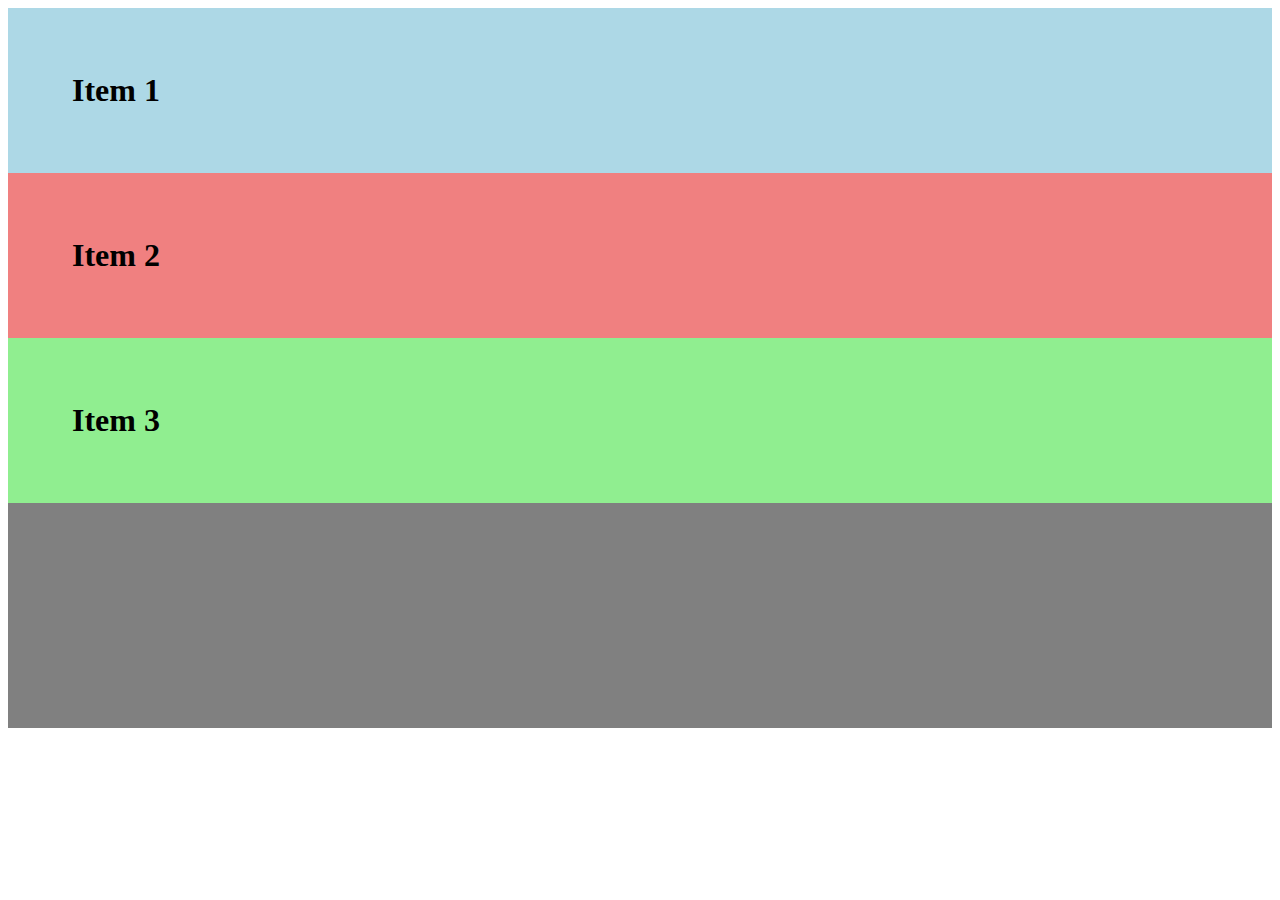
<file: web-tutorial/03_Flexboxen/index.html>
<!DOCTYPE html>
<html lang="de">
  <head>
    <meta charset="UTF-8" />
    <meta http-equiv="X-UA-Compatible" content="IE=edge" />
    <meta name="viewport" content="width=device-width, initial-scale=1.0" />
    <meta name="description" content="" />
    <meta name="keywords" content="" />
    <link rel="stylesheet" href="style.css" />
    <link rel="stylesheet" href="flex.css" />
    <title>Flexbox</title>
  </head>
  <body>

    <div class="flex-container">
     <div class="one"><strong>Item 1</strong></div>
     <div class="two"><strong>Item 2</strong></div>
     <div class="three"><strong>Item 3</strong></div>
    </div>

  </body>
</html>
</file>
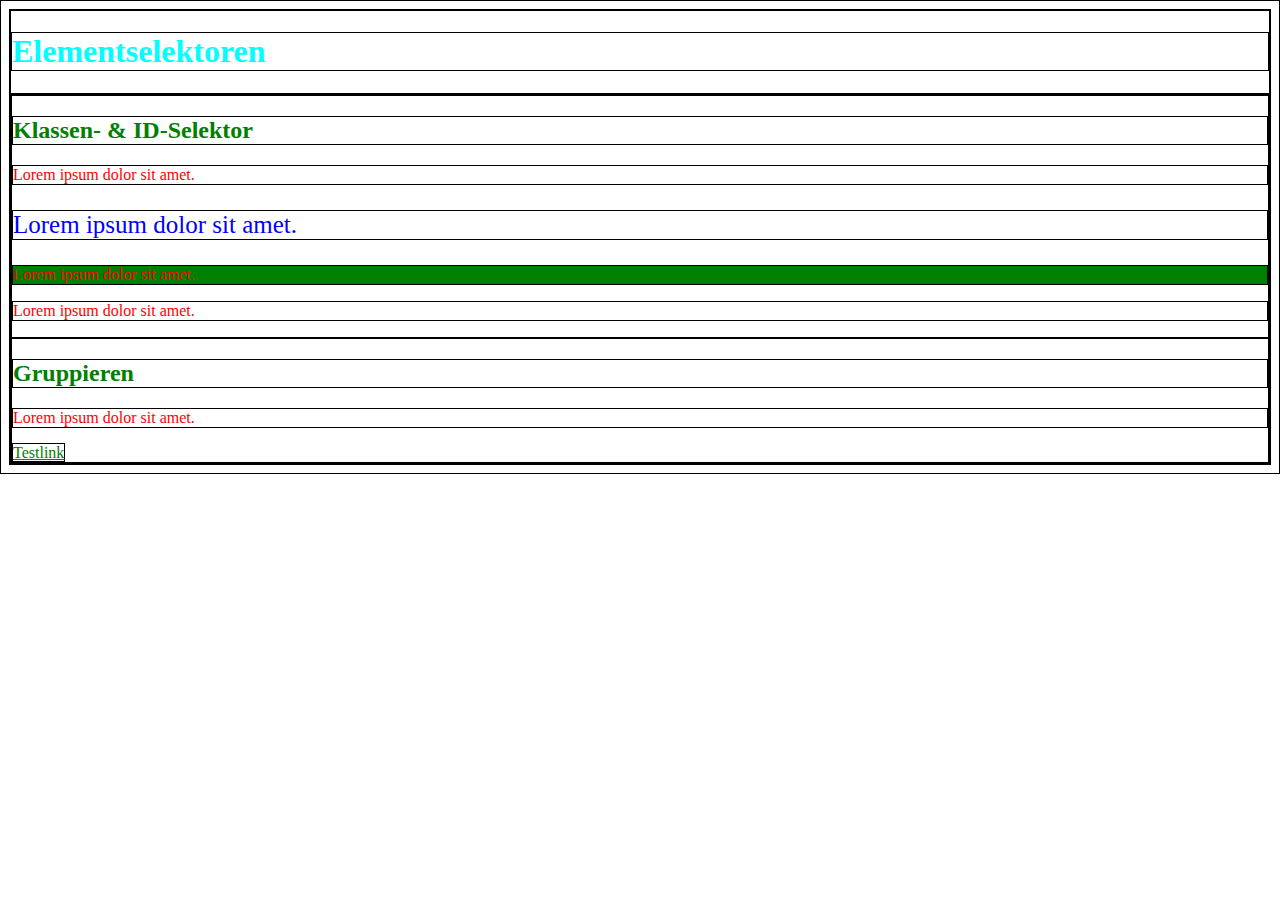
<file: web-tutorial/02_CSS/01_selectors/index.html>
<!DOCTYPE html>
<html lang="de">
<head>
    <meta charset="UTF-8">
    <meta name="viewport" content="width=device-width, initial-scale=1.0">
    <link rel="stylesheet" href="style.css">
    <title>Selectors, Combinators</title>
</head>
<body>
<header>
  <!-- h1 Überschrift erster Ordnung-->
  <h1>Elementselektoren</h1>
</header>
<main>
  <section>
    <!-- h2 Überschrift zweiter Ordnung-->
    <h2>Klassen- & ID-Selektor</h2>
    <p>Lorem ipsum dolor sit amet.</p>
    <p class="big">Lorem ipsum dolor sit amet.</p>
    <p id="abc">Lorem ipsum dolor sit amet.</p>
    <p>Lorem ipsum dolor sit amet.</p>
  </section>
  <section>
    <h2>Gruppieren</h2>
    <p>Lorem ipsum dolor sit amet.</p>
    <a href="#">Testlink</a>
  </section>
</main>

</body>
</html>
</file>
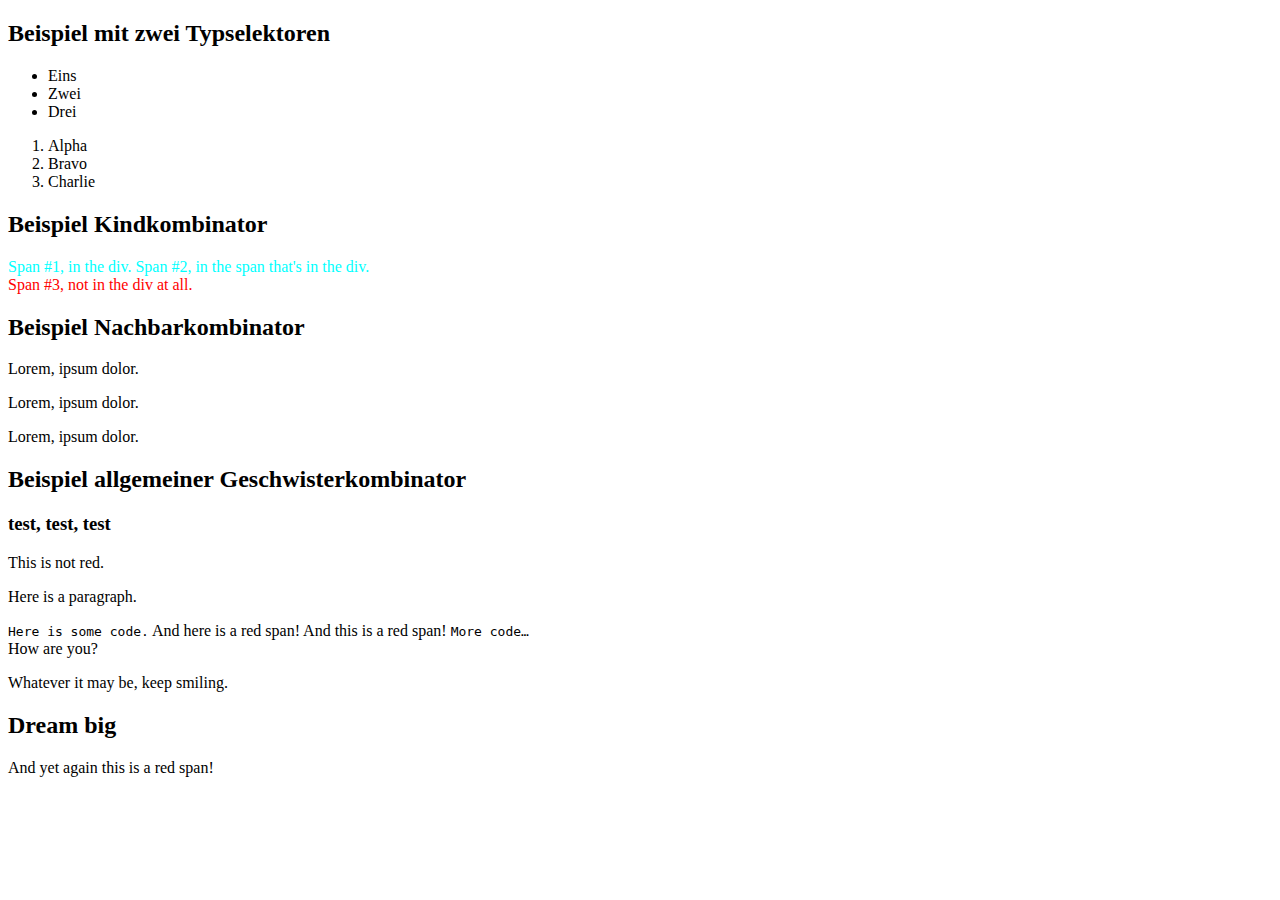
<file: web-tutorial/02_CSS/02_combinator/index.html>
<!DOCTYPE html>
<html lang="de">
<head>
    <meta charset="UTF-8">
    <meta content="width=device-width, initial-scale=1.0" name="viewport">
    <link href="style.css" rel="stylesheet">
    <title>Title</title>
</head>

<body>
<h2>Beispiel mit zwei Typselektoren</h2>

<nav><!--nav ist das Elternelement von ul-->
    <ul>
        <li>Eins</li><!--li ist das Kindelement von ul-->
        <li>Zwei</li>
        <li>Drei</li><!--li ist das Geschwisterelement von li-->
    </ul>
</nav>
<nav>
    <ol>
        <li>Alpha</li>
        <li>Bravo</li>
        <li>Charlie</li>
    </ol>
</nav>

<h2>Beispiel Kindkombinator</h2>

<nav>
    <div>
      <span>
        Span #1, in the div.
        <span>Span #2, in the span that's in the div.</span>
      </span>
    </div>
    <span>Span #3, not in the div at all.</span>
</nav>

<h2>Beispiel Nachbarkombinator</h2>

<p>Lorem, ipsum dolor.</p>
<p>Lorem, ipsum dolor.</p>
<p>Lorem, ipsum dolor.</p>

<h2>Beispiel allgemeiner Geschwisterkombinator</h2>

<h3>test, test, test</h3>
<span>This is not red.</span>
<p>Here is a paragraph.</p>
<code>Here is some code.</code>
<span>And here is a red span!</span>
<span>And this is a red span!</span>
<code>More code…</code>
<div>How are you?</div>
<p>Whatever it may be, keep smiling.</p>

<h2>Dream big</h2>

<span>And yet again this is a red span!</span>


</body>
</html>
</file>
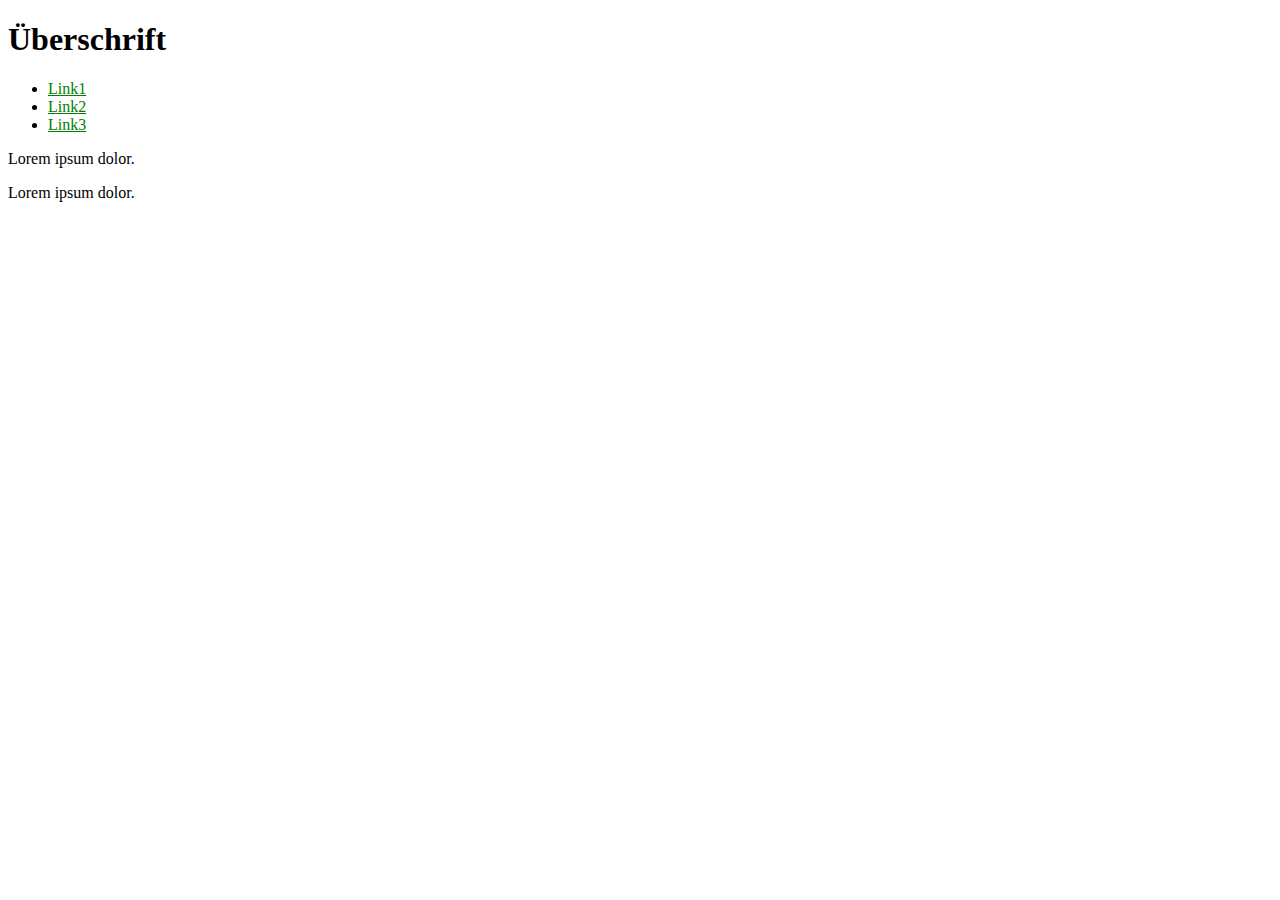
<file: web-tutorial/02_CSS/03_pseudoclass/index.html>
<!DOCTYPE html>
<html lang="de">
<head>
    <meta charset="UTF-8">
    <meta content="width=device-width, initial-scale=1.0" name="viewport">
    <link href="style.css" rel="stylesheet">
    <title>Pseudoclass</title>
</head>
<body>
<header>
    <h1>Überschrift</h1>
    <nav>
        <ul>
            <li><a href="https://codersbay.at">Link1</a></li>
            <li><a href="#">Link2</a></li>
            <li><a href="#">Link3</a></li>
        </ul>
    </nav>
    <p>Lorem ipsum dolor.</p>
    <p>Lorem ipsum dolor.</p>
</header>

</body>
</html>
</file>
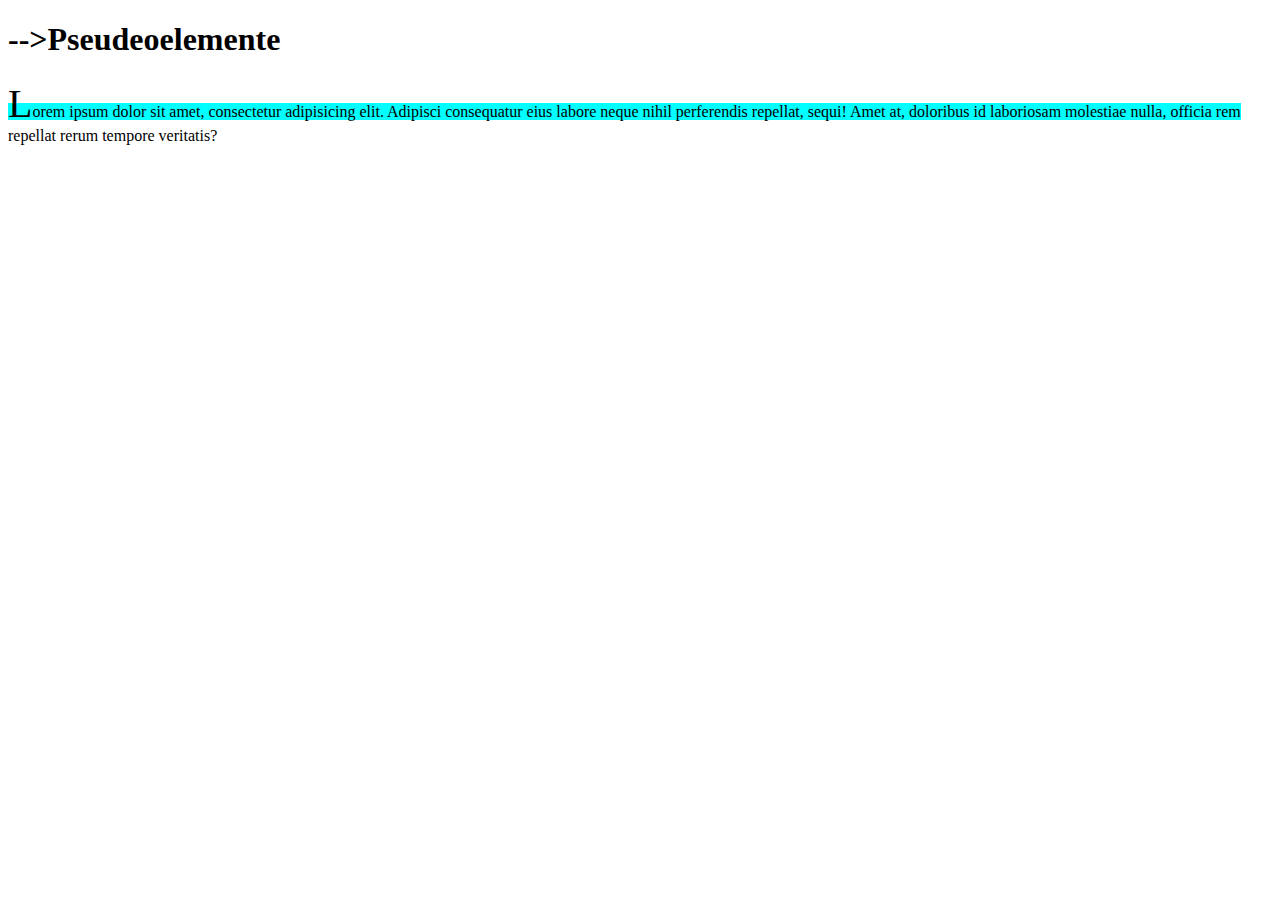
<file: web-tutorial/02_CSS/04_pseudoelements/index.html>
<!DOCTYPE html>
<html lang="de">
<head>
    <meta charset="UTF-8">
    <meta name="viewport" content="width=device-width, initial-scale=1.0">
    <link rel="stylesheet" href="style.css">
    <title>Pseudoelemente</title>
</head>
<body>
<header>
  <h1>Pseudeoelemente</h1>
</header>
<main>
    <p>Lorem ipsum dolor sit amet, consectetur adipisicing elit. Adipisci consequatur eius labore neque nihil perferendis repellat, sequi! Amet at, doloribus id laboriosam molestiae nulla, officia rem repellat rerum tempore veritatis?</p>
</main>
</body>
</html>
</file>
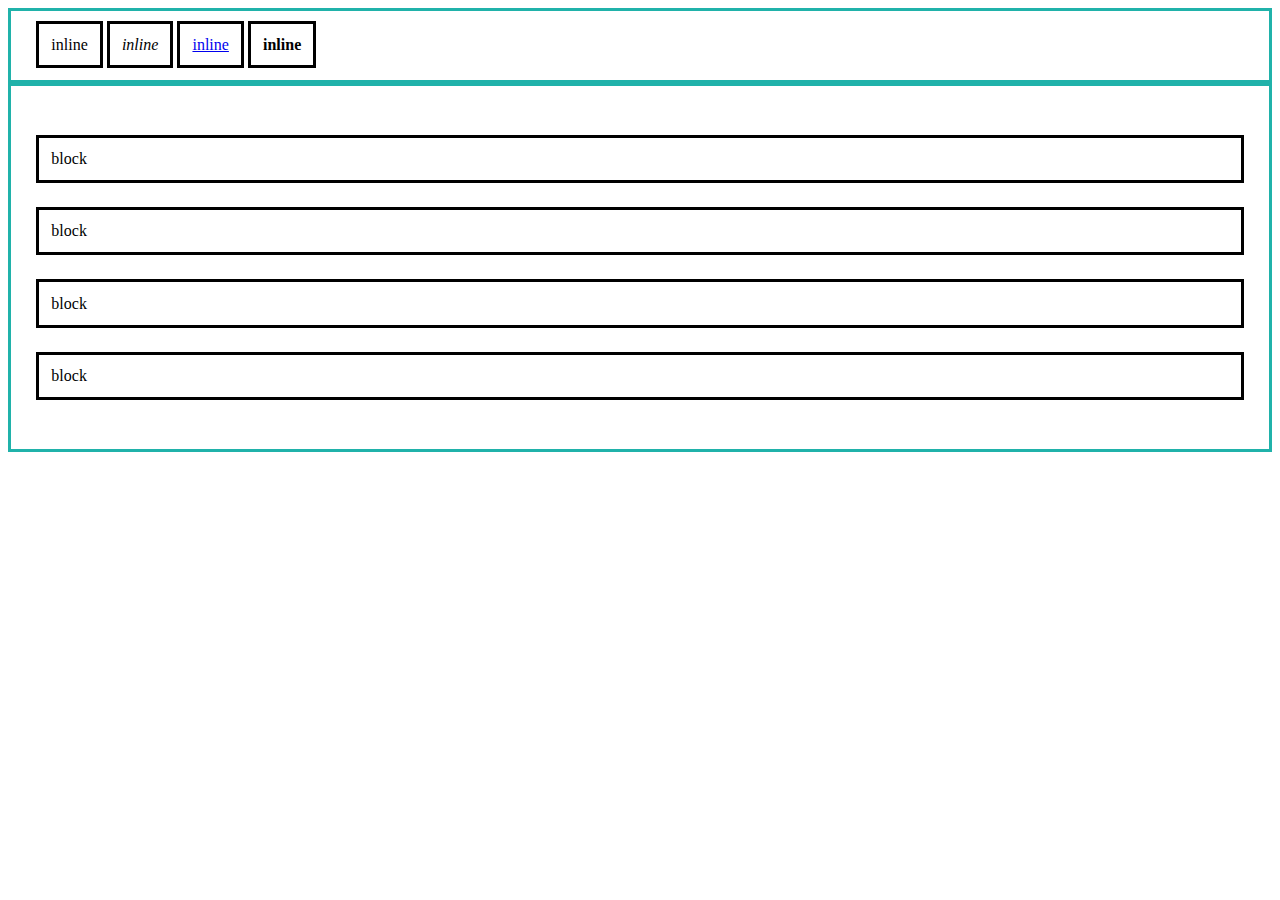
<file: web-tutorial/02_CSS/06_inline vs. block/index.html>
<!DOCTYPE html>
<html lang="de">
<head>
    <meta charset="UTF-8">
    <meta name="viewport" content="width=device-width, initial-scale=1.0">
    <link rel="stylesheet" href="style.css">
    <title>inline vs. block</title>
</head>
<body>
<!--inline elemente-->
<div class="inline">
  <span>inline</span>
  <em>inline</em>
  <a href="#">inline</a>
  <strong>inline</strong>
</div>
<!--block elemente-->
<div class="block">
  <aside>block</aside>
  <section>block</section>
  <form>block</form>
  <div>block</div>
</div>
</body>
</html>
</file>
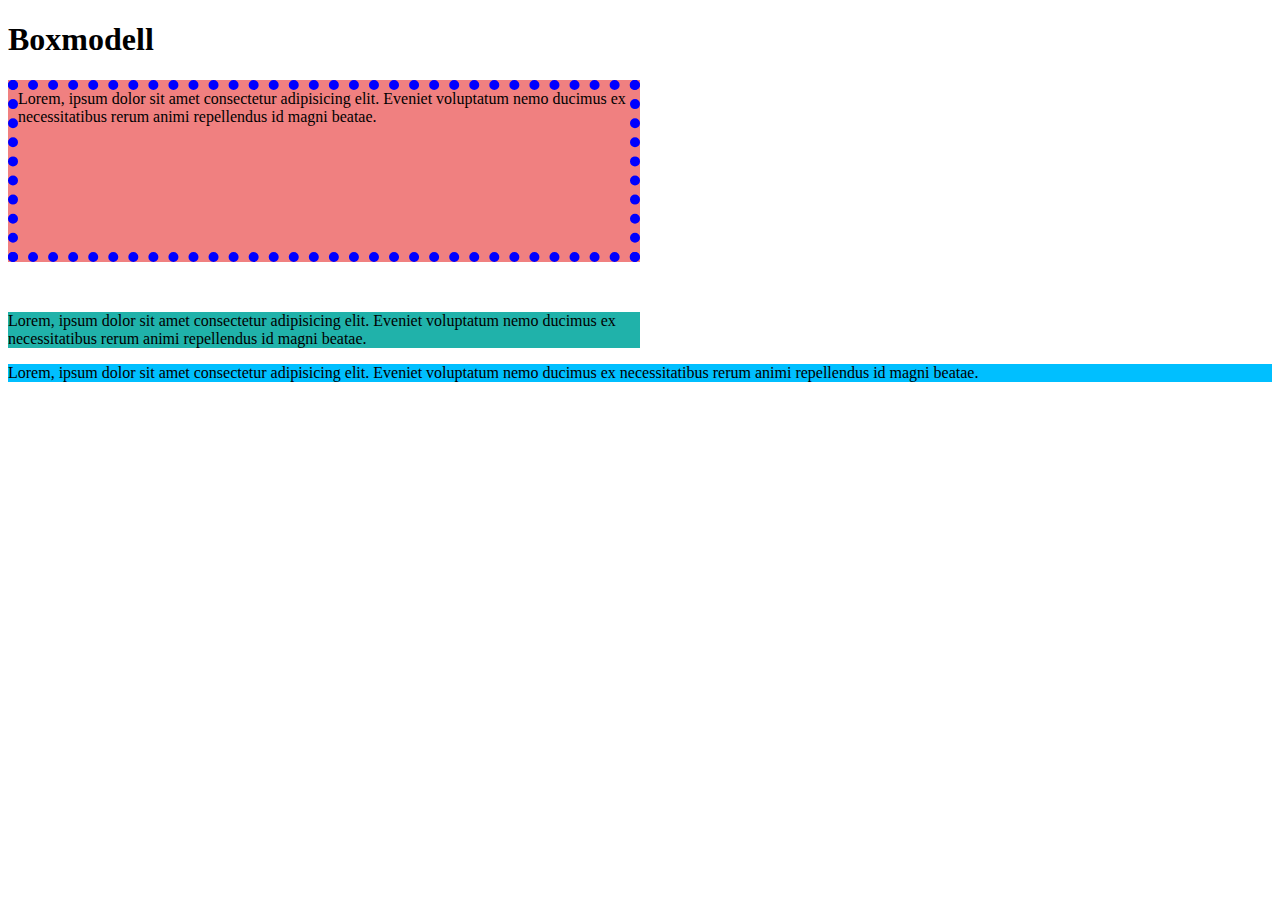
<file: web-tutorial/02_CSS/07_box-model/index.html>
<!DOCTYPE html>
<html lang="de">
<head>
    <meta charset="UTF-8">
    <meta http-equiv="X-UA-Compatible" content="IE=edge">
    <meta name="viewport" content="width=device-width, initial-scale=1.0">
    <link rel="stylesheet" href="style.css">
    <title></title>
</head>
<body>
    <h1>Boxmodell</h1>
   <p class="one">Lorem, ipsum dolor sit amet consectetur adipisicing elit. Eveniet voluptatum nemo ducimus ex necessitatibus rerum animi repellendus id magni beatae.</p>
   <p class="two">Lorem, ipsum dolor sit amet consectetur adipisicing elit. Eveniet voluptatum nemo ducimus ex necessitatibus rerum animi repellendus id magni beatae.</p>
   <p class="three">Lorem, ipsum dolor sit amet consectetur adipisicing elit. Eveniet voluptatum nemo ducimus ex necessitatibus rerum animi repellendus id magni beatae.</p>
</body>
</html>
</file>
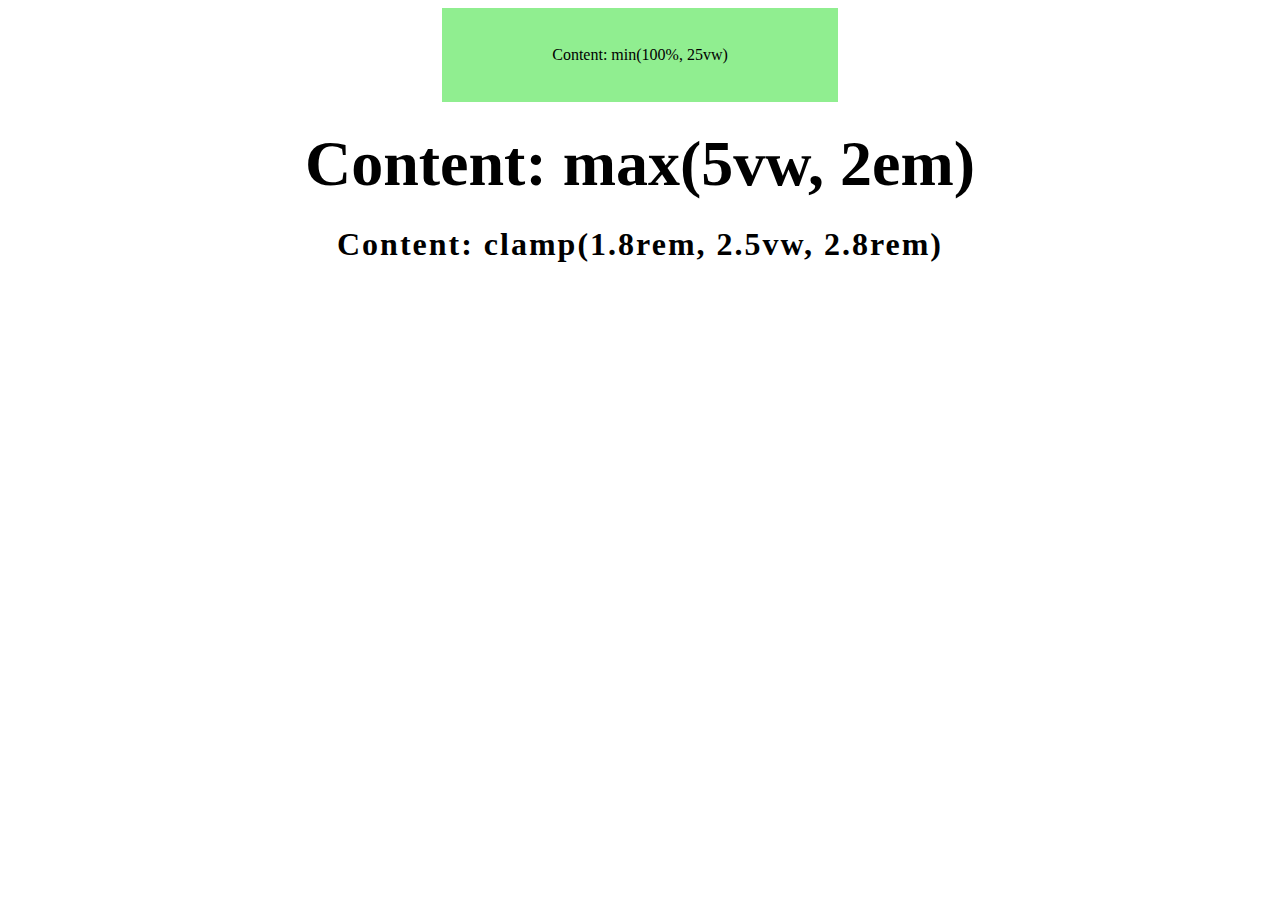
<file: web-tutorial/02_CSS/05_units/min_max_clamp/index.html>
<!DOCTYPE html>
<html lang="de">
<head>
    <meta charset="UTF-8">
    <meta content="width=device-width, initial-scale=1.0" name="viewport">
    <link href="style.css" rel="stylesheet">
    <title>min_max_clamp</title>
</head>
<body>
<section >
    <p class="min">Content: min(100%, 25vw)</p>
</section>
<section >
    <h1 class="max">Content: max(5vw, 2em)</h1>
</section>
<section>
    <h2 class="clamp">Content: clamp(1.8rem, 2.5vw, 2.8rem)</h2>
</section>
</body>
</html>
</file>
<file: web-tutorial/03_Flexboxen/style.css>
.flex-container{
    background: gray;
    height: 80vh;
  
}

.one{
    background: lightblue;
    font-size: 2em;
    padding: 2em;
}

.two{
    background: lightcoral;
    font-size: 2em;
    padding: 2em;
}

.three{
    background: lightgreen;
    font-size: 2em;
    padding: 2em;
}
</file>
<file: web-tutorial/03_Flexboxen/flex.css>
﻿.flex-container{

}
</file>
<file: web-tutorial/02_CSS/01_selectors/style.css>
/*Elementselektor*/
p {
    color: red;
}

/*Klassenselektor*/
.big{
    font-size: 25px;
    color: blue;
}
/*Id-Selektor*/
#abc{
    background-color: green;
}

/*Gruppieren*/
h2, a{
    color: green;
}

/*Universalselektor*/

* {
    color:cyan;
    border: 1px solid black;
}
</file>
<file: web-tutorial/02_CSS/02_combinator/style.css>
/*Nachfahren Kombinator werden durch Leerzeichen getrennt*/
nav span {
    color:cyan;
}

/*zwei Typselektoren*/

/*Kindkombinator (child combinator) ">" */
nav > span {
    color:red;
}
/*Nachbarkombinator (adjacent sibling combinator) "+" */

/*Allgemeiner Geschwister Kombinator (general sibling generator) "~" */
</file>
<file: web-tutorial/02_CSS/03_pseudoclass/style.css>
/*Styling eines links*/
/*Reihenfolge beachten*/

/* unvisited link */
a:link {
    color:green;
}

/* visited link */
a:visited {
    color:deeppink;
}

/* mouse over link */
a:hover {
    background-color: aqua;
}

/* selected link */
a:active {
    color: red;
}
</file>
<file: web-tutorial/02_CSS/04_pseudoelements/style.css>
/*Pseudoelemente*/

/* ::before and ::after */
h1::before {
    content:"-->"
}
/* ::first-letter */
p::first-letter {
    font-size:40px;
}
/* ::first-line */
p::first-line {
    background-color: cyan;
}
</file>
<file: web-tutorial/02_CSS/06_inline vs. block/style.css>
/* inline Boxen */
/* Versuche den inline Elementen eine width: 200px und eine height: 200px zu geben*/
/* Versuche den block Elementen eine width: 200px und eine height: 200px zu geben*/


.inline *{

}

.block *{

}


/* Diesen Code nicht verändern!*/
.inline, .block{
    border: 3px solid lightseagreen;
    padding: 2%;
}

.inline *, .block *{
    border: 3px solid black;
    padding: 1%;
    margin: 2% 0;
}
</file>
<file: web-tutorial/02_CSS/07_box-model/style.css>
*{
    box-sizing:border-box;
}

.one{
   background: lightcoral;
    padding-bottom: 10%;
    border: 10px dotted #0000FF;
    width: 50%
}
.two{
    margin-top: 50px;
    background: lightseagreen;
    width: 50%
}
.three{
    background: deepskyblue;

}
</file>
<file: web-tutorial/02_CSS/05_units/min_max_clamp/style.css>
/* min() setzt den kleinsten (negativsten) Wert und kann mehrere Werte aufnehmen, welche durch Kommas getrennt werden */
/* Stellen Sie sich den Wert min() als den maximalen Wert vor, den eine Eigenschaft haben kann. */
/* https://runebook.dev/de/docs/css/min() */

.min{
    width: min(100%, 25vw);
    background-color: lightgreen;
    text-align: center;
    margin: 0 auto;
    padding: 3%;
}

/* max() setzt den größten (positivsten) Wert und kann mehrere Werte aufnehmen, welche durch Kommas getrennt werden */
/* Stellen Sie sich die Funktion max() so vor, als ob Sie den für eine Eigenschaft zulässigen Mindestwert ermitteln. */
/* https://runebook.dev/de/docs/css/max() */

.max{
    font-size: max(5vw, 2em);
    text-align: center;
    margin: 2% 0 auto;

}

/* clamp() klemmt einen Wert zwischen einer oberen und einer unteren Grenze. */
/* Die Funktion clamp() als Parameter drei durch Kommas getrennte Ausdrücke in der Reihenfolge Minimalwert, bevorzugter Wert, Maximalwert. */
/* https://runebook.dev/de/docs/css/clamp() */

.clamp{
    font-size: clamp(1.8rem, 2.5vw, 2.8rem);
    letter-spacing: 2px;
    text-align: center;
    margin: 2% 0 auto;
}
</file>
